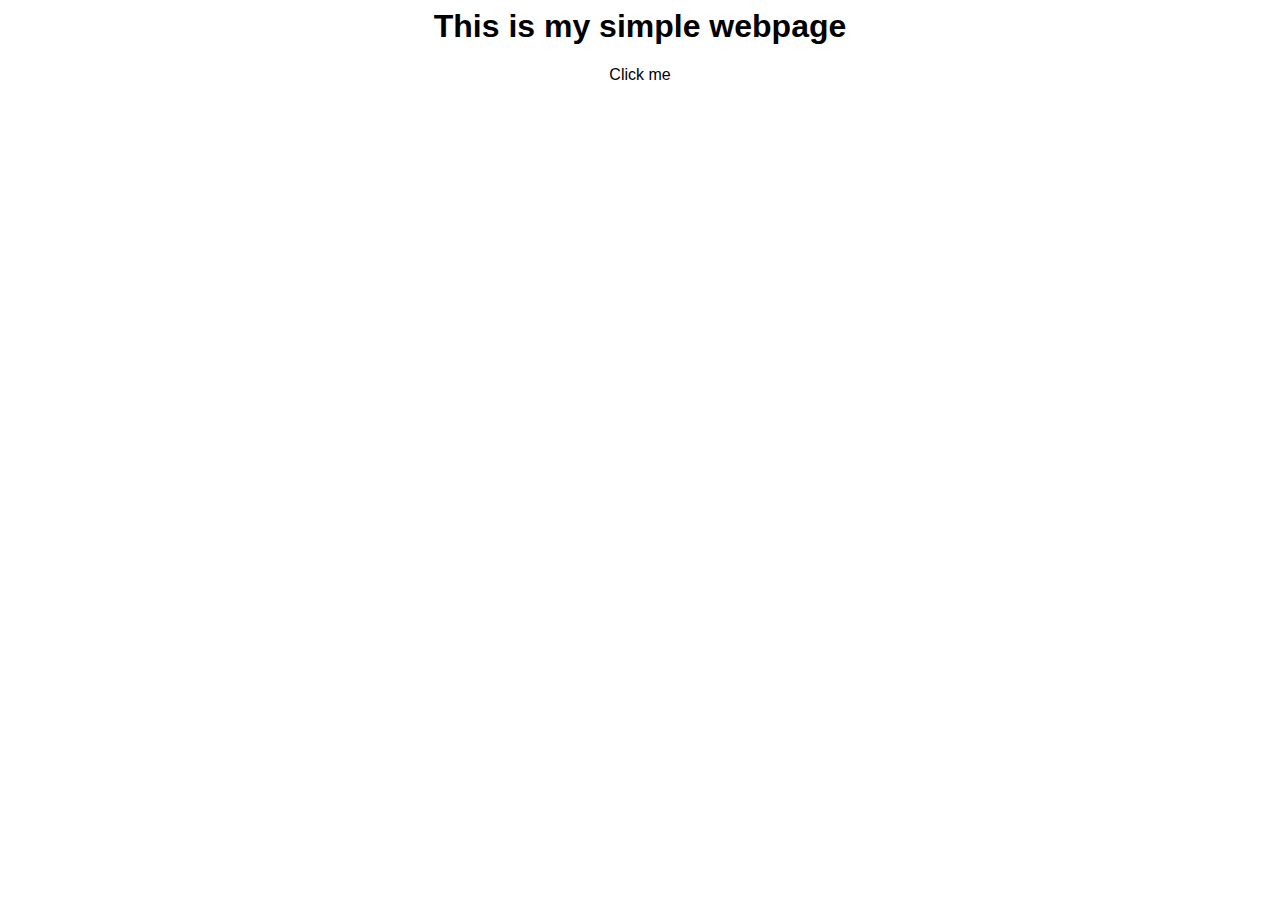
<file: index.html>
<html>
    <head>
        <link rel="stylesheet" href="style.css">
    </head>
    <body>
        <h1 id="title">This is my simple webpage</h1>
        <div class="container clickable"> Click me
        </div>
        <script src="./app.js"></script>
    </body>
</html>
</file>
<file: style.css>
body {
    font-family: Calibri, Segoe UI, Arial, sans-serif;
}

h1 {
    text-align: center;
}

.container {
    margin: 0 auto;
    width: 800px;
    text-align: center;
}

.clickable {
    cursor:hand;
   }
</file>
